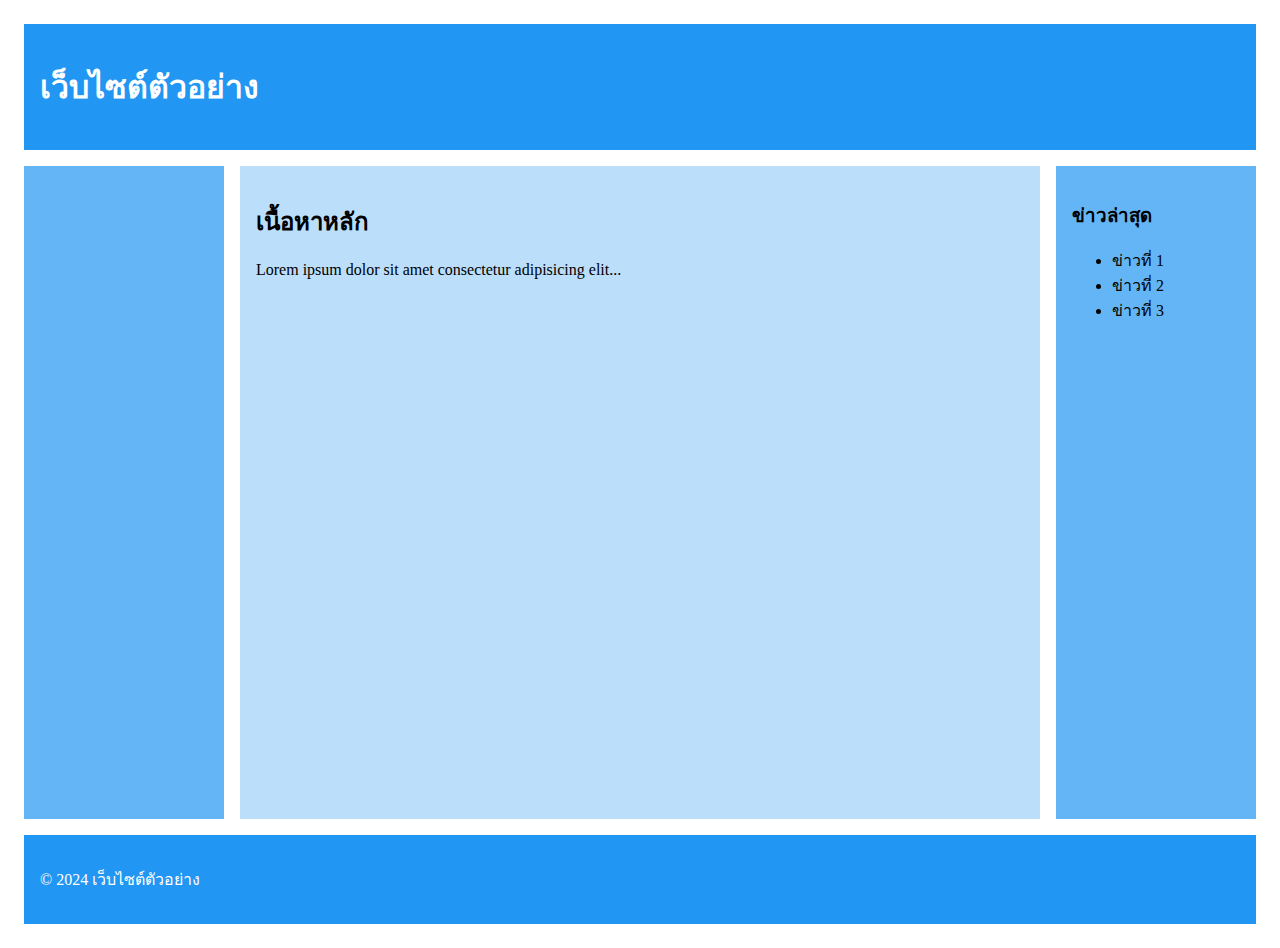
<file: index.html>
<!-- index.html --> 
<!DOCTYPE html> 
<html lang="th"> 
<head>     
    <meta charset="UTF-8">             
    <meta name="viewport" content="width=device-width, initial-scale=1.0">     
    <title>Grid Layout Lab</title>     
    <link rel="stylesheet" href="/css/style.css"> 
</head>     
<body>     
    <div class="grid-container">     
        <header class="header">         
            <h1>เว็บไซต์ตัวอย่าง</h1>     
        </header>     
        <nav class="nav">         
            <ul>             
                <li><a href="#">หน้าหลัก</a></li>             
                <li><a href="#">เกี่ยวกับเรา</a></li>             
                <li><a href="#">บริการ</a></li>             
                <li><a href="#">ติดต่อ</a></li>         
            </ul>     
        </nav>     
        <main class="main">         
            <h2>เนื้อหาหลัก</h2>         
            <p>Lorem ipsum dolor sit amet consectetur adipisicing elit...</p>     
        </main>     <aside class="sidebar">         
            <h3>ข่าวล่าสุด</h3>         
            <ul>             
                <li>ข่าวที่ 1</li>             
                <li>ข่าวที่ 2</li>             
                <li>ข่าวที่ 3</li>         
            </ul>     
        </aside>     
        <footer class="footer">         
            <p>&copy; 2024 เว็บไซต์ตัวอย่าง</p>     
        </footer> 
    </div> 
</body> 
</html>
</file>
<file: css/style.css>
/* styles.css */
.grid-container {
    display: grid;
    grid-template-areas:
        "header header header"
        "nav main sidebar"
        "footer footer footer";
    grid-template-columns: 200px 1fr 200px;
    grid-template-rows: auto 1fr auto;
    min-height: 100vh;
    gap: 1rem;
    padding: 1rem;
}

.header {
    grid-area: header;
    background: #2196F3;
    padding: 1rem;
    color: white;
}

.nav {
    grid-area: nav;
    background: #64B5F6;
    padding: 1rem;
}

.main {
    grid-area: main;
    background: #BBDEFB;
    padding: 1rem;
}

.sidebar {
    grid-area: sidebar;
    background: #64B5F6;
    padding: 1rem;
}

.footer {
    grid-area: footer;
    background: #2196F3;
    padding: 1rem;
    color: white;
}

/* สาหรับแท็บเล็ต */
@media (max-width: 768px) {
    .grid-container {
        grid-template-areas:
            "header header"
            "nav nav"
            "main sidebar"
            "footer footer";
        grid-template-columns: 1fr 200px;
    }
}

/* สาหรับมือถือ */
@media (max-width: 480px) {
    .grid-container {
        grid-template-areas:
            "header"
            "nav"
            "main"
            "sidebar"
            "footer";
        grid-template-columns: 1fr;
    }
}

/* Animations */
@keyframes slideIn {
    from {
        transform: translateX(-100%);
        opacity: 0;
    }

    to {
        transform: translateX(0);
        opacity: 1;
    }
}

@keyframes fadeIn {
    from {
        opacity: 0;
    }

    to {
        opacity: 1;
    }
}

@keyframes bounce {

    0%,
    100% {
        transform: translateY(0);
    }

    50% {
        transform: translateY(-10px);
    }
}

/* ใช้งาน animations */
.header {
    animation: slideIn 1s ease-out;
}

.nav ul li {
    opacity: 0;
    animation: fadeIn 0.5s ease-out forwards;
}

.nav ul li:nth-child(1) {
    animation-delay: 0.1s;
}

.nav ul li:nth-child(2) {
    animation-delay: 0.2s;
}

.nav ul li:nth-child(3) {
    animation-delay: 0.3s;
}

.nav ul li:nth-child(4) {
    animation-delay: 0.4s;
}

.main {
    animation: fadeIn 1s ease-out;
}

.sidebar {
    animation: slideIn 1s ease-out;
}

/* Hover Effects */
.nav ul li {
    transition: transform 0.3s ease;
}

.nav ul li:hover {
    transform: translateX(10px);
}

.sidebar ul li {
    transition: all 0.3s ease;
}

.sidebar ul li:hover {
    transform: scale(1.05);
    color: #2196F3;
}
</file>
